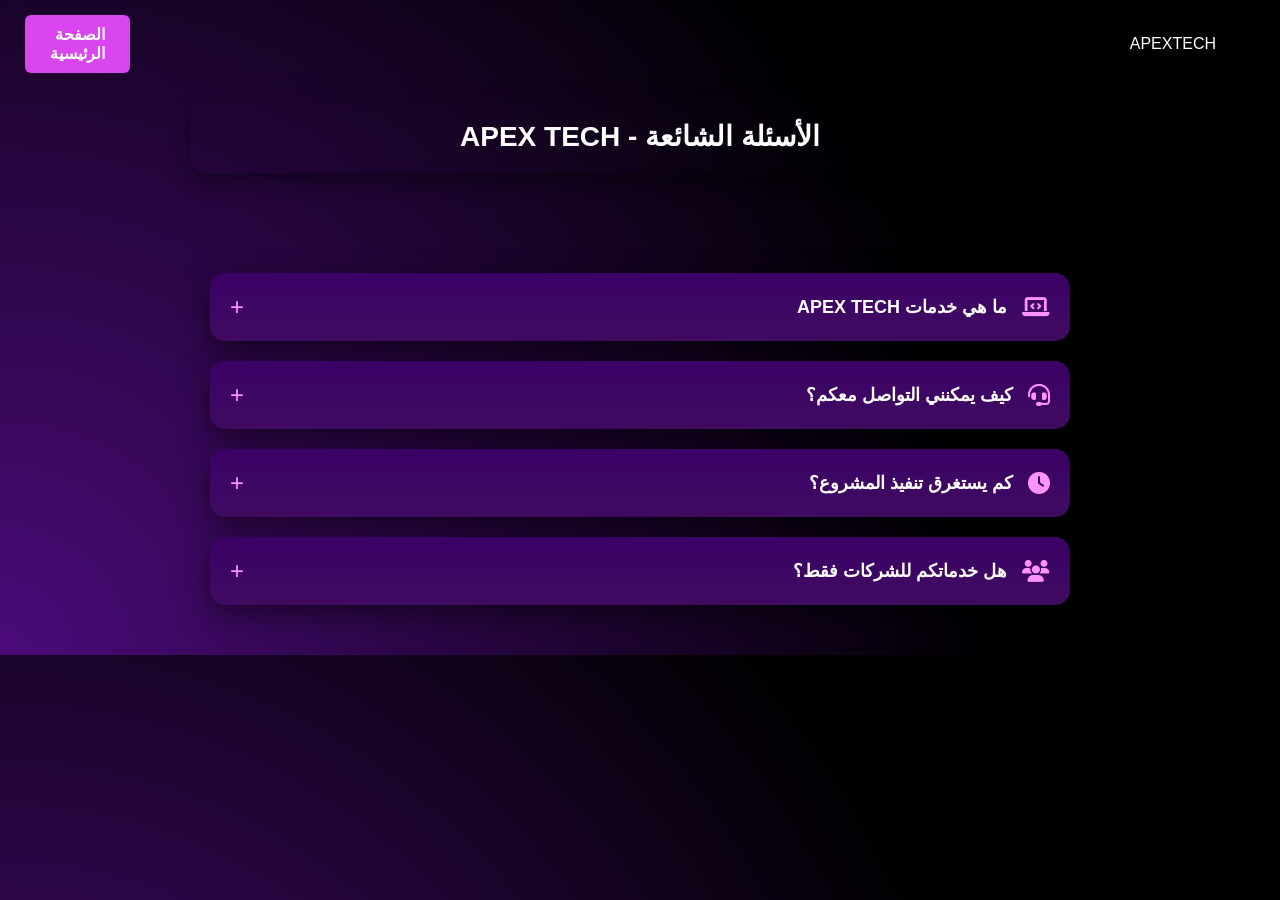
<file: faq.html>
<!DOCTYPE html>
<html lang="ar" dir="rtl">

<head>
    <meta charset="UTF-8">
    <meta name="viewport" content="width=device-width, initial-scale=1.0">
    <title>الأسئلة الشائعة</title>
    <link rel="stylesheet" href="faq.css">
    <link rel="stylesheet" href="https://cdnjs.cloudflare.com/ajax/libs/font-awesome/6.5.0/css/all.min.css">
</head>

<body>
    <nav>
        <div class="nav-container">
            <div class="logo-text"><a href="index.html"
                    style="text-decoration: none; color: inherit;">APEX<span>TECH</span></a></div>
            <a href="index.html" class="home" style="text-decoration: none;">الصفحة الرئيسية</a>
        </div>
        </div>
    </nav>
    <header>الأسئلة الشائعة - APEX TECH</header>

    <div class="faq-container">

        <div class="faq-card">
            <div class="faq-header">
                <i class="fa-solid fa-laptop-code"></i>
                <h3>ما هي خدمات APEX TECH</h3>
                <span>+</span>
            </div>
            <div class="faq-body">
                نقدم تطوير مواقع، تطبيقات جوال، تصميم واجهات
                .
            </div>
        </div>

        <div class="faq-card">
            <div class="faq-header">
                <i class="fa-solid fa-headset"></i>
                <h3>كيف يمكنني التواصل معكم؟</h3>
                <span>+</span>
            </div>
            <div class="faq-body">
                يمكنك التواصل معنا عبر صفحة التواصل أو من خلال
                حساباتنا في LinkedIn و GitHub و Instagram.
            </div>
        </div>

        <div class="faq-card">
            <div class="faq-header">
                <i class="fa-solid fa-clock"></i>
                <h3>كم يستغرق تنفيذ المشروع؟</h3>
                <span>+</span>
            </div>
            <div class="faq-body">
                يعتمد على حجم المشروع.
            </div>
        </div>

        <div class="faq-card">
            <div class="faq-header">
                <i class="fa-solid fa-users"></i>
                <h3>هل خدماتكم للشركات فقط؟</h3>
                <span>+</span>
            </div>
            <div class="faq-body">
                نقدم خدماتنا للأفراد والشركات
                والمؤسسات التعليمية أيضاً.
            </div>
        </div>

    </div>
    </section>

    <script src="faq.js"></script>

</body>

</html>
</file>
<file: faq.css>
* {
    margin: 0;
    padding: 0;
    box-sizing: border-box;
    font-family: 'Cairo', sans-serif;
}

html {
    scroll-behavior: smooth;
}

body {
    background: radial-gradient(circle at bottom left, #4b0b7a, #000 70%);
    color: #fff;
    overflow-x: hidden;
}

nav {
    display: flex;
    justify-content: center;
    align-items: center;
    padding: 15px 0;
    backdrop-filter: blur(10px);
    position: fixed;
    width: 100%;
    top: 0;
    z-index: 2000;
}

.nav-container {
    width: 90%;
    max-width: 1300px;
    display: flex;
    flex-direction: row;
    justify-content: space-between;
    align-items: center;
}

.home {
    background: #d946ef;
    padding: 10px 25px;
    border-radius: 6px;
    color: #fff;
    border: none;
    cursor: pointer;
    font-weight: bold;
    transition: 0.3s;
    margin-right: 1000px;
}

header {
    backdrop-filter: blur(10px);
    margin: 100px auto;
    max-width: 900px;
    border-radius: 15px;
    padding: 20px 30px;
    text-align: center;
    font-size: 28px;
    font-weight: bold;
    box-shadow: 0 8px 20px rgba(0, 0, 0, 0.4);
}

.faq-container {
    max-width: 900px;
    margin: 0 auto 50px;
    padding: 0 20px;
}

.faq-card {
    background: linear-gradient(180deg, #3b0066, #3f0c61);
    border-radius: 15px;
    margin-bottom: 20px;
    overflow: hidden;
    box-shadow: 0 10px 30px rgba(0, 0, 0, 0.5);
    transition: transform 0.3s, background 0.3s;
    cursor: pointer;
}

.faq-card:hover {
    transform: translateY(-5px) scale(1.02);
    background: linear-gradient(135deg, #4b0b7a, #1f0533);
}

.faq-header {
    display: flex;
    align-items: center;
    justify-content: space-between;
    padding: 20px;
    transition: background 0.3s;
}

.faq-header h3 {
    flex: 1;
    margin: 0 15px;
    text-align: right;
    font-size: 18px;
}

.faq-header i {
    font-size: 22px;
    color: #ff94ff;
    transition: transform 0.3s;
}

.faq-header span {
    font-size: 24px;
    color: #ff94ff;
    transition: transform 0.3s;
}

.faq-body {
    max-height: 0;
    overflow: hidden;
    padding: 0 20px;
    color: #ddd;
    line-height: 1.7;
    transition: max-height 0.5s ease, padding 0.5s ease;
}

.faq-card.active .faq-body {
    max-height: 300px;
    padding: 20px;
}

.faq-card.active .faq-header i {
    transform: rotate(45deg);
}

.faq-card.active .faq-header span {
    transform: rotate(180deg);
}

/* تنسيقات مخصصة للجوال فقط */
@media (max-width: 768px) {
    header {
        display: flex;
        flex-direction: column; /* ترتيب الشعار والقائمة فوق بعض */
        height: auto !important; /* السماح للهيدر بالتمدد حسب المحتوى */
        padding: 15px;
        text-align: center;
    }

    nav {
        display: block !important; /* التأكد من أن القائمة ليست مخفية */
    }

    nav ul {
        flex-direction: column; /* جعل الروابط تحت بعضها */
        padding: 0;
    }
}


/* تنسيقات ذكية للجوال */
@media (max-width: 768px) {
    /* حاوية الأسئلة الأساسية */
    .faq-container, .faq-section { 
        width: 95% !important; /* تأخذ أغلب عرض الشاشة */
        margin: 10px auto !important; /* توسيط الحاوية */
        padding: 10px !important;
    }

    /* كل سؤال على حدة */
    .faq-item {
        width: 100% !important; /* السؤال يأخذ العرض المتاح كاملاً */
        box-sizing: border-box; /* لضمان عدم خروج الإطار عن الشاشة */
    }

    /* نص السؤال */
    .faq-question {
        font-size: 16px !important; /* تصغير الخط قليلاً ليناسب الجوال */
        padding: 15px !important;
        line-height: 1.4;
    }

    /* نص الإجابة */
    .faq-answer {
        font-size: 14px !important;
        padding: 10px 15px !important;
    }
}
</file>
